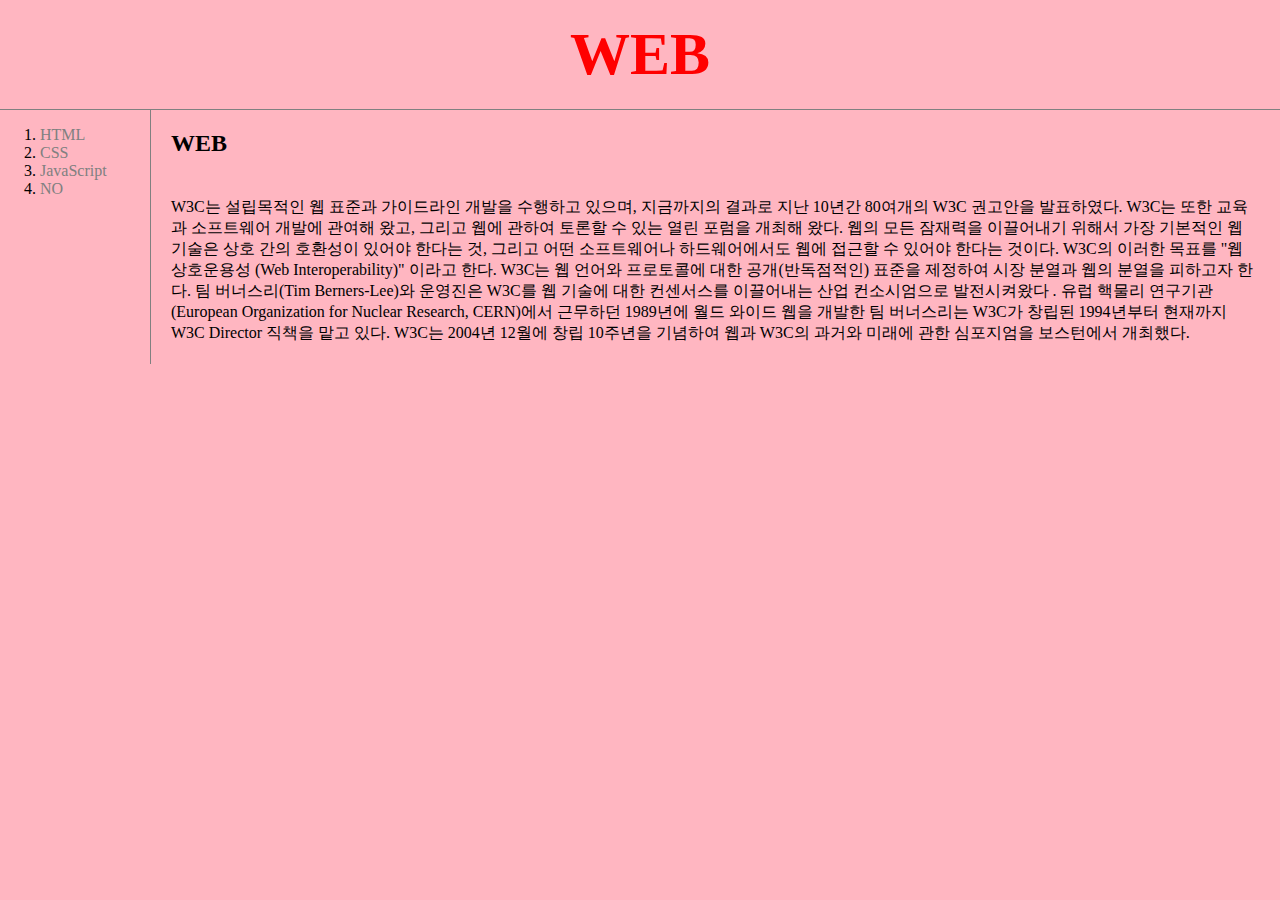
<file: index.html>
<!doctype html>
<html>
<head>
  <title>WEB1-welcome </title>
  <meta charset="utf-8">
<link rel="stylesheet" href="style.css">
</head>


<body >
 <h1><a href="index.html"class="saw" id="active">WEB</a></h1>

  <div id="grid">  <div><ol>
  <li> <a href="1.html"class="saw">HTML</a> </li>
  <li><a href="2.html"class="saw"> CSS</a></li>
  <li><a href="3.html"class="saw">JavaScript</a></li>
  <li><a href="no.html"class="saw">NO</a></li>
</ol> </div>

<div>  <h2>WEB</h2>
   <p>W3C는 설립목적인 웹 표준과 가이드라인 개발을 수행하고 있으며, 지금까지의 결과로 지난 10년간 80여개의 W3C 권고안을 발표하였다. W3C는 또한 교육과 소프트웨어 개발에 관여해 왔고, 그리고 웹에 관하여 토론할 수 있는 열린 포럼을 개최해 왔다. 웹의 모든 잠재력을 이끌어내기 위해서 가장 기본적인 웹 기술은 상호 간의 호환성이 있어야 한다는 것,
      그리고 어떤 소프트웨어나 하드웨어에서도 웹에 접근할 수 있어야 한다는 것이다. W3C의 이러한 목표를 "웹 상호운용성 (Web Interoperability)" 이라고 한다.
       W3C는 웹 언어와 프로토콜에 대한 공개(반독점적인) 표준을 제정하여 시장 분열과 웹의 분열을 피하고자 한다.
팀 버너스리(Tim Berners-Lee)와 운영진은 W3C를 웹 기술에 대한 컨센서스를 이끌어내는 산업 컨소시엄으로 발전시켜왔다
. 유럽 핵물리 연구기관(European Organization for Nuclear Research, CERN)에서 근무하던 1989년에 월드 와이드 웹을 개발한 팀 버너스리는 W3C가 창립된 1994년부터 현재까지 W3C Director 직책을 맡고 있다. W3C는 2004년 12월에 창립 10주년을 기념하여 웹과 W3C의 과거와 미래에 관한 심포지엄을 보스턴에서 개최했다.</p>
</div> </div>
</body>
</html>
</file>
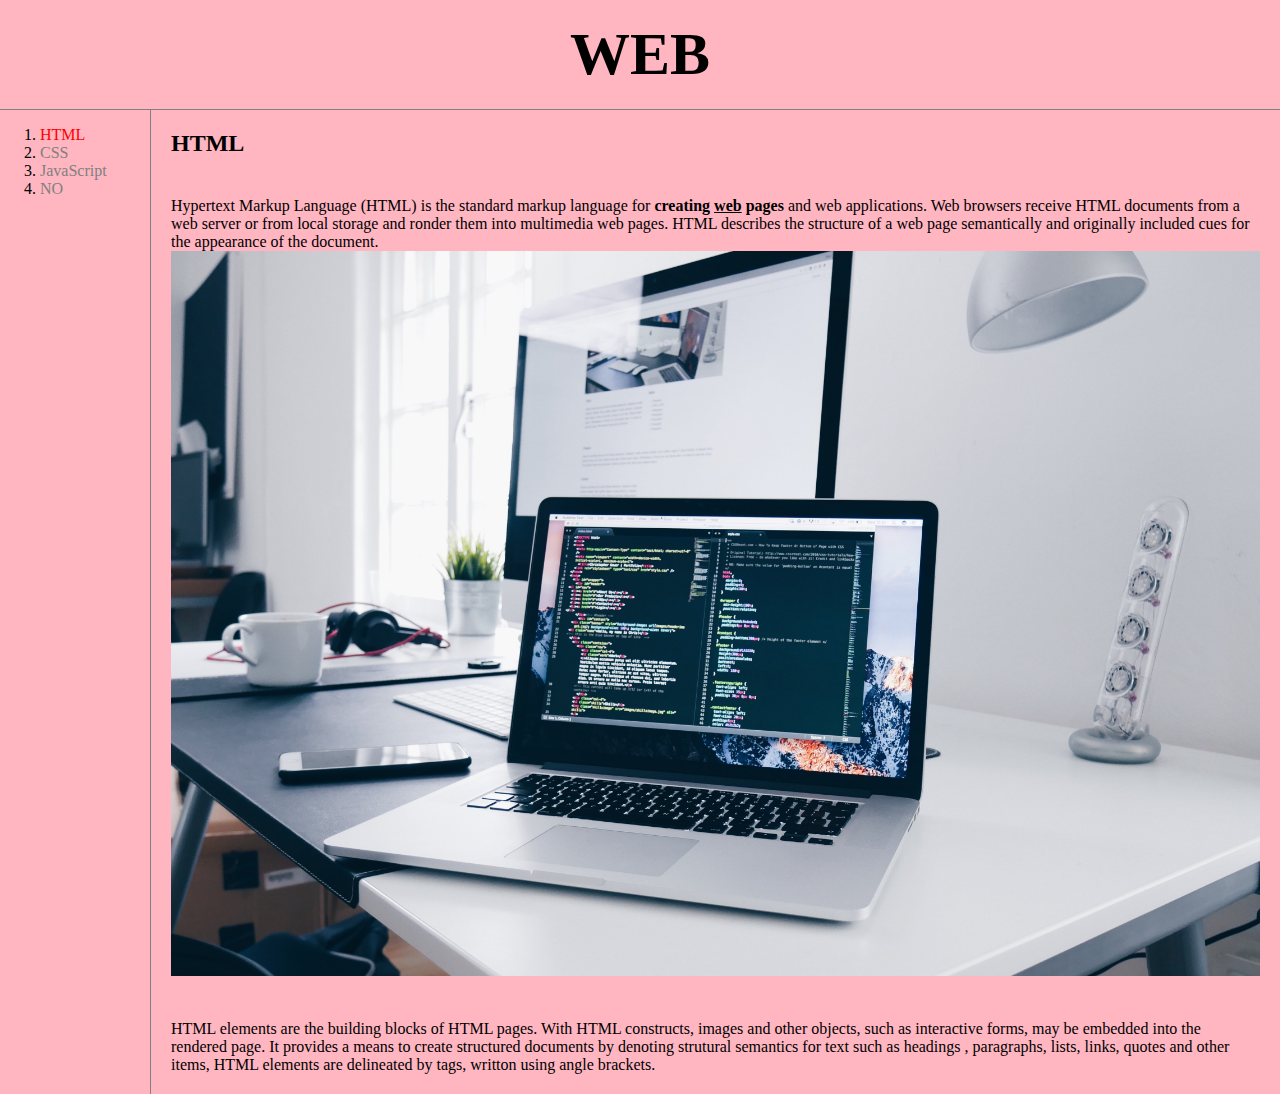
<file: 1.html>
<!doctype html>
<html>
<head>
  <title>WEB1-html </title>
  <meta charset="utf-8">
  <link rel="stylesheet" href="style.css">


</head>


<body>
   <h1><a href="index.html">WEB</a></h1>
 <div id="grid"><div>
  <ol>
  <li> <a href="1.html"class="saw" id="active">HTML</a> </li>
  <li><a href="2.html"class="saw"> CSS</a></li>
  <li><a href="3.html"class="saw">JavaScript</a></li>
  <li><a href="no.html"class="saw">NO</a></li>
</ol> </div>

  <div><h2>HTML
  </h2> <p><a href="https://www.w3.org/TR/2011/WD-html5-20110405/" target="_blank" title="html5 speicfication">Hypertext Markup Language (HTML)</a> is the standard markup
  language for <strong>creating <u>web</u> pages</strong> and web applications.

  Web browsers receive HTML documents from a web server or from local
  storage and ronder them into multimedia web pages. HTML describes the structure of a web page semantically and originally included cues for the
  appearance of the document.

  <img src="coding.jpg" width="100%">
  <p>HTML elements are the building blocks of HTML pages. With HTML constructs, images and other objects, such as interactive
  forms, may be embedded into the rendered page. It provides a means to create structured documents by denoting strutural semantics for text such as headings
  , paragraphs, lists, links, quotes and other items, HTML elements are delineated by tags, writton using angle brackets.</p> </div></div>
</body>
</html>
</file>
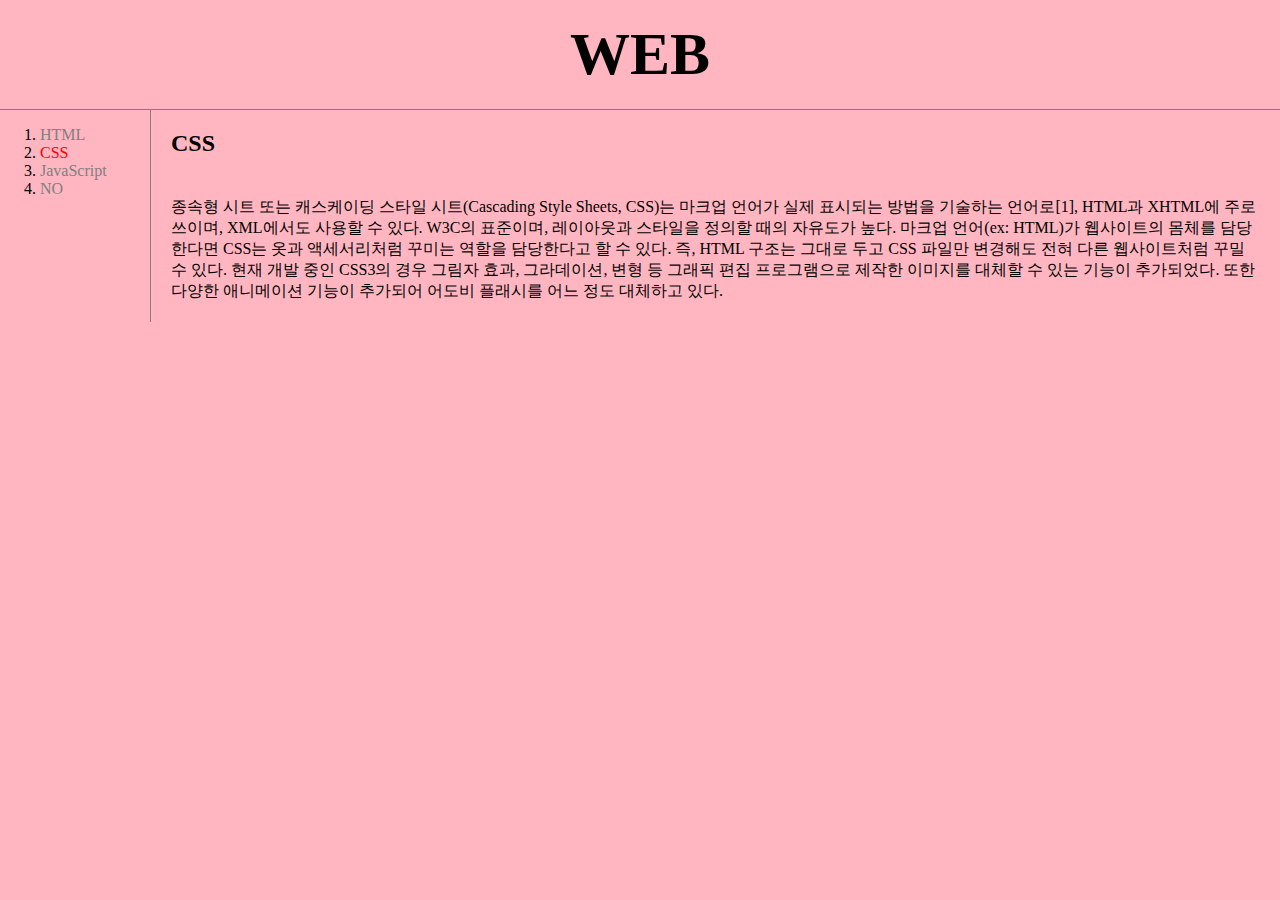
<file: 2.html>
<!doctype html>
<html>
<head>
  <title>WEB1-CSS </title>
  <meta charset="utf-8">
<link rel="stylesheet" href="style.css">
</head>


<body>
   <h1><a href="index.html">WEB</a></h1>
<div id="grid">
  <div><ol>
      <li> <a href="1.html"class="saw">HTML</a> </li>
      <li><a href="2.html"class="saw" id="active" > CSS</a></li>
      <li><a href="3.html"class="saw">JavaScript</a></li>
      <li><a href="no.html"class="saw">NO</a></li>
   </ol></div>

  <div><h2>CSS</h2>
  <p>종속형 시트 또는 캐스케이딩 스타일 시트(Cascading Style Sheets, CSS)는 마크업 언어가 실제 표시되는 방법을 기술하는 언어로[1], HTML과 XHTML에 주로 쓰이며, XML에서도 사용할 수 있다. W3C의 표준이며, 레이아웃과 스타일을 정의할 때의 자유도가 높다.

마크업 언어(ex: HTML)가 웹사이트의 몸체를 담당한다면 CSS는 옷과 액세서리처럼 꾸미는 역할을 담당한다고 할 수 있다. 즉, HTML 구조는 그대로 두고 CSS 파일만 변경해도 전혀 다른 웹사이트처럼 꾸밀 수 있다.

현재 개발 중인 CSS3의 경우 그림자 효과, 그라데이션, 변형 등 그래픽 편집 프로그램으로 제작한 이미지를 대체할 수 있는 기능이 추가되었다. 또한 다양한 애니메이션 기능이 추가되어 어도비 플래시를 어느 정도 대체하고 있다.

</p>   </div> </div>
</body>
</html>
</file>
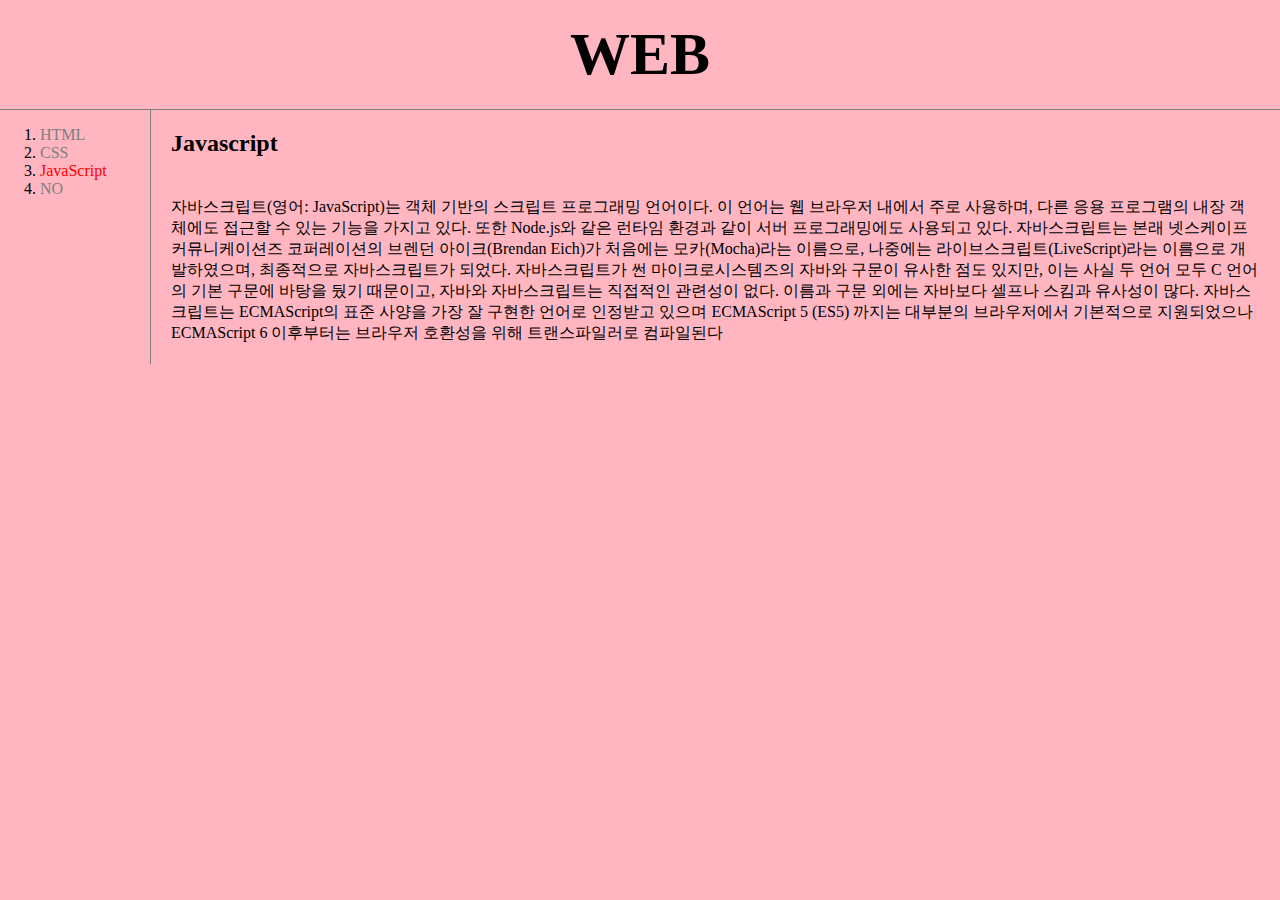
<file: 3.html>
<!doctype html>
<html>
<head>
  <link rel="stylesheet" href="style.css">
</head>


<body>
   <h1><a href="index.html">WEB</a></h1>

<div id="grid"><div>  <ol>
  <li> <a href="1.html"class="saw">HTML</a> </li>
  <li><a href="2.html"class="saw"> CSS</a></li>
  <li><a href="3.html"class="saw" id="active">JavaScript</a></li>
  <li><a href="no.html"class="saw">NO</a></li>
</ol></div>

<div>  <h2>Javascript</h2>
 <p>자바스크립트(영어: JavaScript)는 객체 기반의 스크립트 프로그래밍 언어이다.
   이 언어는 웹 브라우저 내에서 주로 사용하며, 다른 응용 프로그램의 내장 객체에도 접근할 수 있는 기능을 가지고 있다.
   또한 Node.js와 같은 런타임 환경과 같이 서버 프로그래밍에도 사용되고 있다. 자바스크립트는 본래 넷스케이프 커뮤니케이션즈 코퍼레이션의 브렌던 아이크(Brendan Eich)가 처음에는 모카(Mocha)라는 이름으로,
   나중에는 라이브스크립트(LiveScript)라는 이름으로 개발하였으며,
   최종적으로 자바스크립트가 되었다. 자바스크립트가 썬 마이크로시스템즈의 자바와 구문이 유사한 점도 있지만,
   이는 사실 두 언어 모두 C 언어의 기본 구문에 바탕을 뒀기 때문이고, 자바와 자바스크립트는 직접적인 관련성이 없다.
    이름과 구문 외에는 자바보다 셀프나 스킴과 유사성이 많다.
   자바스크립트는 ECMAScript의 표준 사양을 가장 잘 구현한 언어로 인정받고 있으며 ECMAScript 5 (ES5) 까지는 대부분의 브라우저에서 기본적으로 지원되었으나 ECMAScript 6 이후부터는 브라우저 호환성을 위해 트랜스파일러로 컴파일된다 </p>
</div> </div>
</body>
</html>
</file>
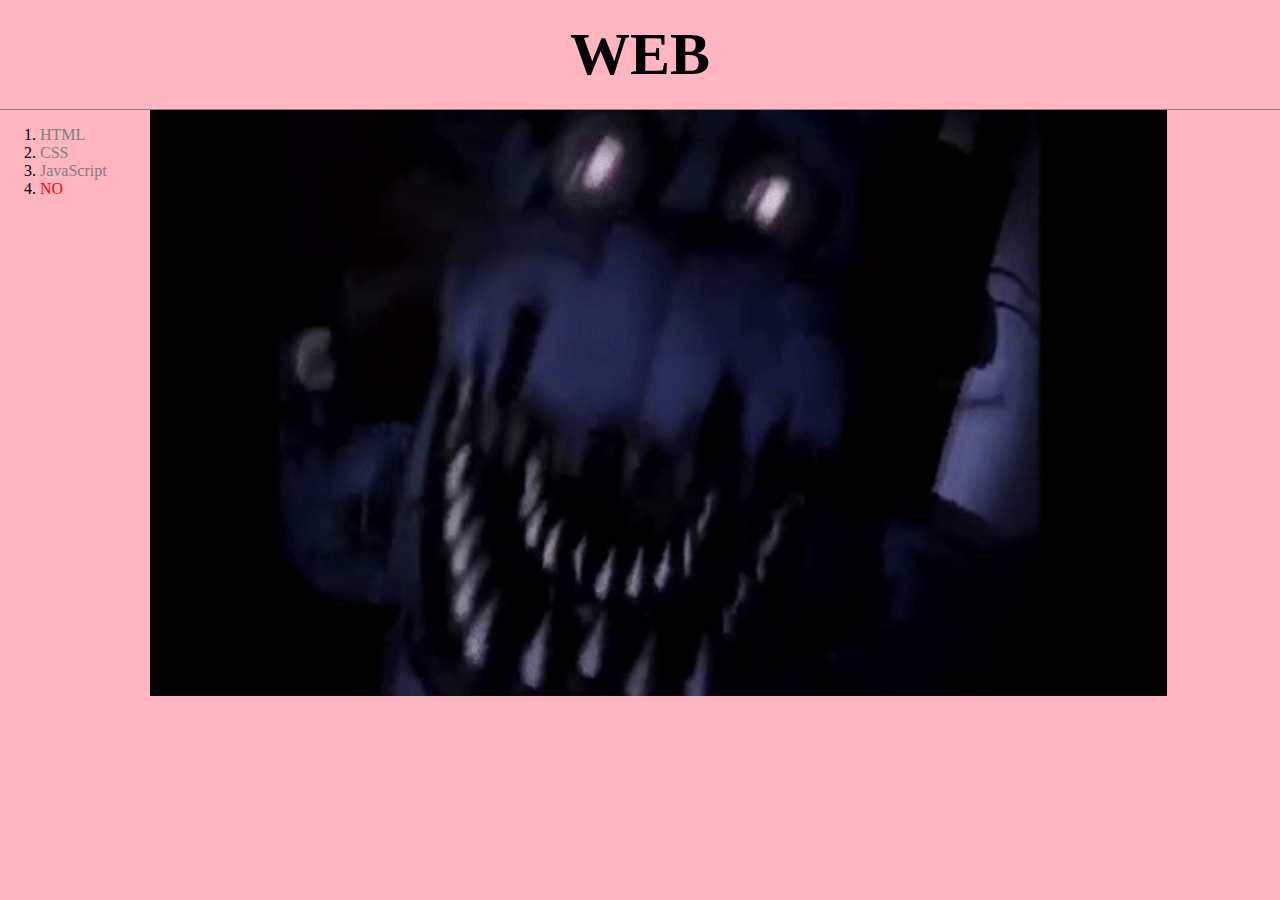
<file: no.html>
<!doctype html>
<html>
<head>
  <title>WEB1-html </title>
  <meta charset="utf-8">
 <link rel="stylesheet" href="style.css">



</head>


<body>
   <h1><a href="index.html">WEB</a></h1>
 <div id="grid"><div>
  <ol>
  <li> <a href="1.html"class="saw" >HTML</a> </li>
  <li><a href="2.html"class="saw"> CSS</a></li>
  <li><a href="3.html"class="saw">JavaScript</a></li>
  <li><a href="no.html" class="saw" id="active">NO</a></li>
</ol> </div>
<img src="다운로드.gif" width="90%">
  <div> </div></div>
</body>
</html>
</file>
<file: style.css>
a{
  color:black;
  text-decoration: none;
}
h1 {
    font-size: 60px;
    text-align: center;
    border-bottom: 1px solid gray;
    margin:0px;
    padding: 20px;
}
#active{
  color:red;
}
 .saw{
    color:gray; }

body{
  background-color: lightpink;
   margin: 0px;
}

#grid{
  display: grid;
  grid-template-columns: 150px 1fr;
}
h2,p{
 border-left: 1px solid gray;
 margin: 0px;
 padding: 20px;
}


  @media(max-width:800px) {
  #grid{
    display: block;
  }
  ol{
    border-right: none;
  }
   h1{
     border-bottom: none;
   }

  }
</file>
